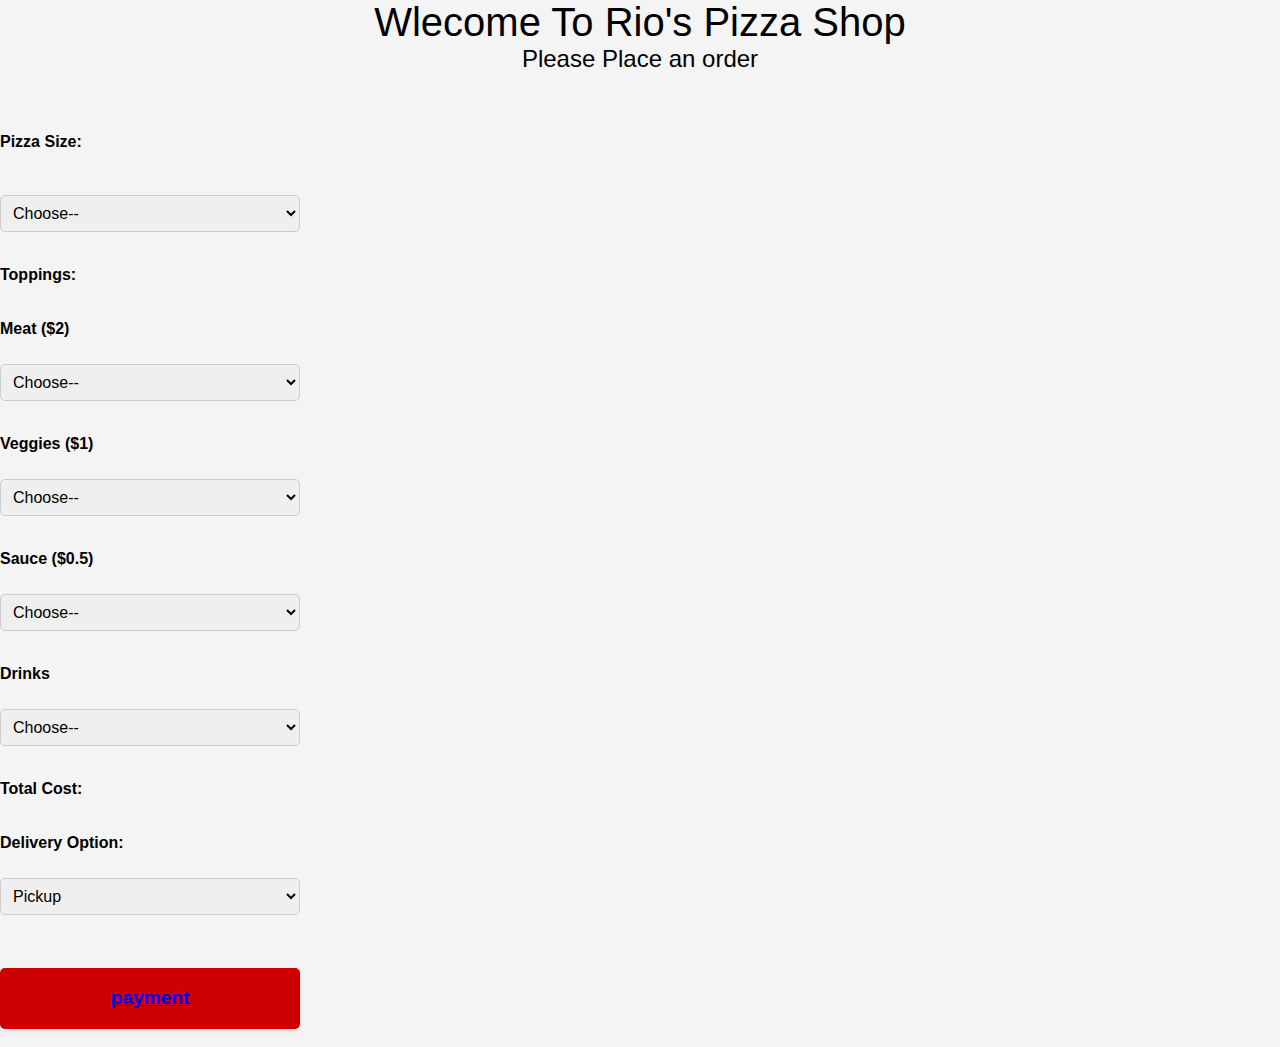
<file: index.html>
<!DOCTYPE html>
<html lang="en">
<head>
	<script src="js/script.js"></script>
	<link rel="stylesheet" href="css/style.css">
	<title>Pizza Parlor</title>
</head>
<body>
<h1>Wlecome To Rio's Pizza Shop</h1>
<h2>Please Place an order</h2>

</select><br><br>
<label for="size">Pizza Size:</label><br><br>
<select id="size" name="size">
	<option value="0">Choose--</option>
	<option value="small">Small ($10)</option>
	<option value="medium">Medium ($14)</option>
	<option value="large">Large($20)</option>
</select><br><br>
<label for="toppings">Toppings:</label><br><br>
<label for="meat">Meat ($2)</label><br>
<select id="meat" name="meat">
	<option value="0">Choose--</option>
	<option value="0">No Meat</option>
	<option value="2">Beaf</option>
	<option value="3">Steak</option>
	<option value="3">Chicken</option>
	<option value="4">Vegetable</option>
</select><br><br>
<label for="veggies">Veggies ($1)</label><br>
<select id="veggies" name="veggies">
	<option value="0">Choose--</option>
	<option value="0">No Veggies</option>
	<option value="1">Mushrooms ($1)</option>
	<option value="1.5">Onions ($1)</option>
	<option value="1.5">Peppers ($1)</option>
	<option value="2">Olives ($1)</option>
</select><br><br>
<label for="sauce">Sauce ($0.5)</label><br>
<select id="sauce" name="sauce">
	<option value="0">Choose--</option>
	<option value="0">No Sauce</option>
	<option value="0.5">Marinara</option>
	<option value="0.75">Alfredo</option>
	<option value="1">BBQ</option>
</select><br><br>
<label for="drinks">Drinks</label><br>
<select id="drinks" name="drinks">
	<option value="0">Choose--</option>
	<option value="0">No Drinks</option>
	<option value="1">Soda ($3)</option>
	<option value="2">Juice($2)</option>
	<option value="3">Beer($5)</option>
</select><br><br>
<label for="total-cost">Total Cost:</label>
<span id="totalCostInput"></span><br><br>
<label for="delivery-option">Delivery Option:</label><br>
<select id="delivery-option" name="delivery-option">
	<option value="pickup">Pickup</option>
	<option value="delivery">Delivery</option>
</select><br><br>
	<button type="submit" id="submit-btn"><a href="payment.html">payment</a></button><br><br>
</body>
</html>
</file>
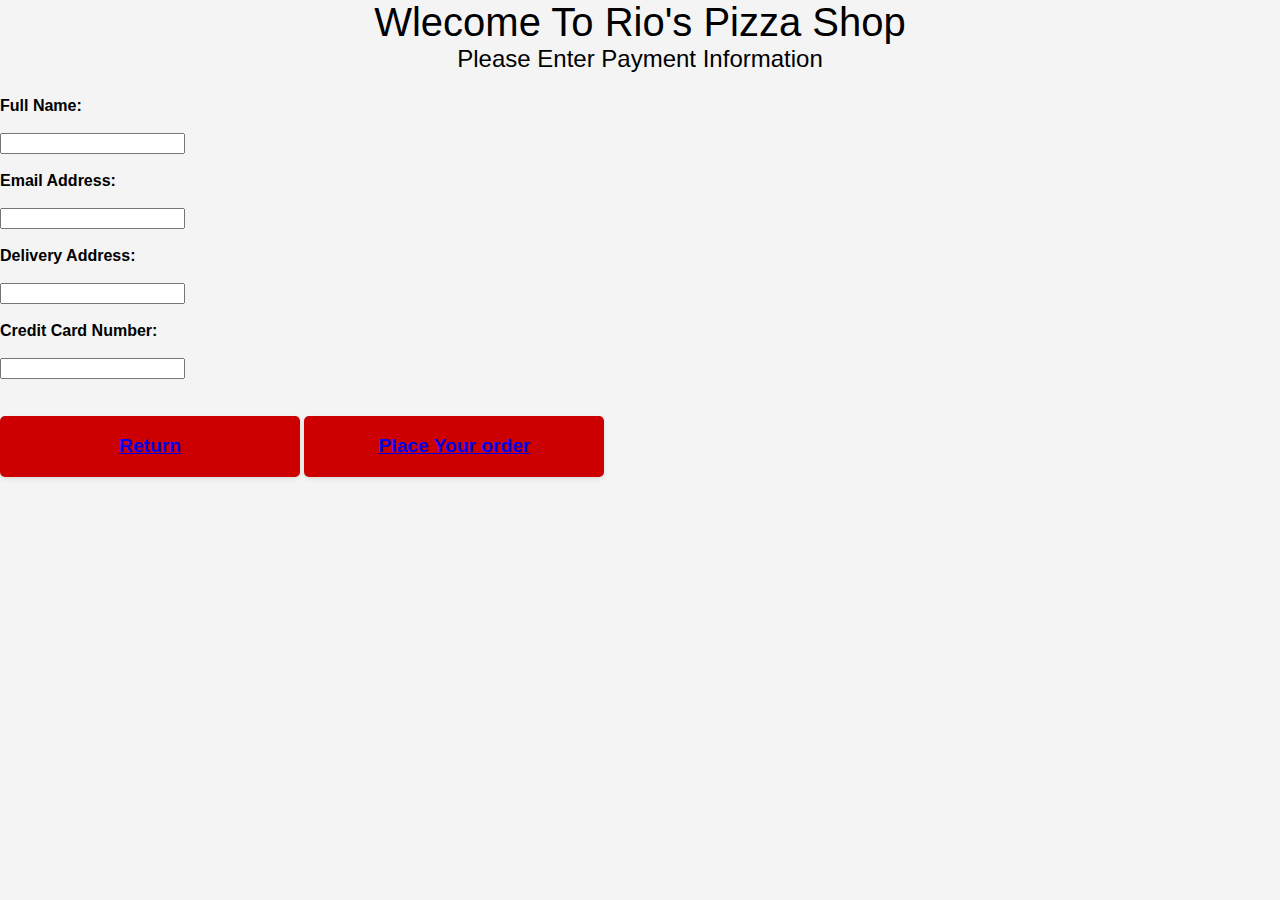
<file: payment.html>
<!DOCTYPE html>
<html lang="en">
<head>
  <link rel="stylesheet" href="css/style.css">
  <title>Pizza Parlor</title>
</head>
<body>

  <h1>Wlecome To Rio's Pizza Shop</h1>
  <h2>Please Enter Payment Information</h2>
      <label for="full-name">Full Name:</label><br>
      <input type="text" id="full-name" name="full-name" required><br><br>
      <label for="email">Email Address:</label><br>
      <input type="email" id="email" name="email" required><br><br>
      <label for="address">Delivery Address:</label><br>
      <input type="text" id="address" name="address" required><br><br>
      <label for="credit-card">Credit Card Number:</label><br>
      <input type="text" id="credit-card" name="credit-card">
      <!-- <label for="Expiration">Expiration date:</label><br>
      <input type="text" id="Expiration" name="Expiration" required><br><br> -->
      <br><br>
      <button type="submit" id="submit-btn"><a href="index.html">Return</a></button>
      <button type="submit" id="submit-btn"><a href="place-order.html">Place Your order</a></button>
</body>
</html>
</file>
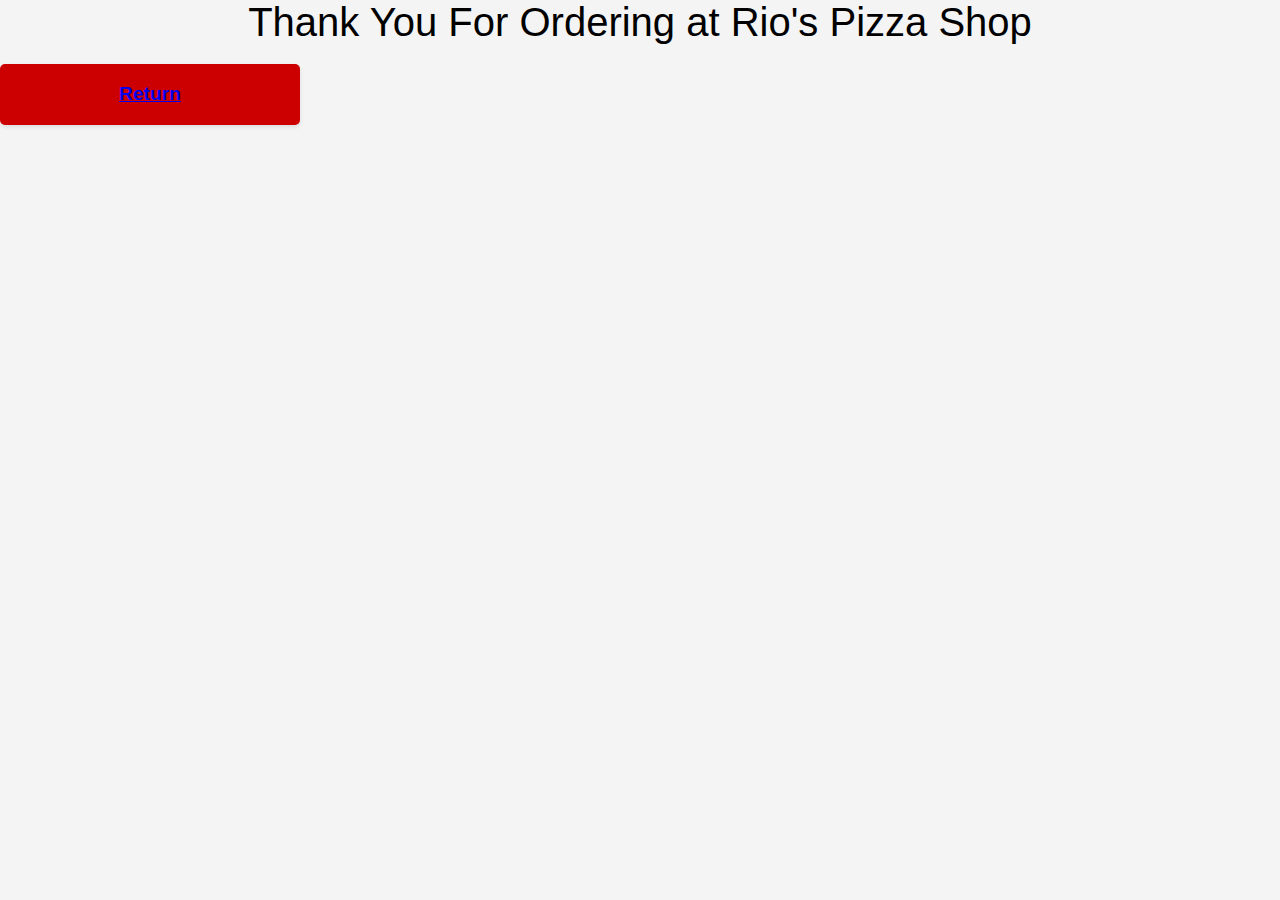
<file: place-order.html>
<!DOCTYPE html>
<html lang="en">
<head>
<link rel="stylesheet" href="css/style.css">
  <title>Document</title>
</head>
<body>
  <h1>Thank You For Ordering at Rio's Pizza Shop</h1>

  <button type="submit" id="submit-btn"><a href="index.html">Return</a></button>
</body>
</html>
</file>
<file: css/style.css>
body {
  font-family: Arial, sans-serif;
  background-color: #f4f4f4;
  margin: 0;
  padding: 0;
}
header {
  background-color: #cc0000;
  color: #fff;
  padding: 1em;
}
h1 {
  margin: 0;
  font-size: 2.5em;
  font-weight: normal;
  text-align: center;
}
h2 {
  margin: 0 0 1em;
  font-size: 1.5em;
  font-weight: normal;
  text-align: center;
}

.container {
  max-width: 800px;
  margin: 0 auto;
  padding: 2em;
  background-color: #fff;
  box-shadow: 0 4px 8px rgba(0,0,0,.1);
}

form {
  display: flex;
  flex-wrap: wrap;
  justify-content: center;
  align-items: flex-start;
  margin: 1em 0;
  padding: 1em;
  background-color: #f9f9f9;
  border-radius: 5px;
  box-shadow: 0 2px 4px rgba(0,0,0,.1);
}

label {
  font-weight: bold;
  margin-right: 1em;
  flex-basis: 100%;
  display: block;
}

select {
  font-size: 1em;
  padding: .5em;
  margin: .5em 0 1em;
  border: 1px solid #ccc;
  border-radius: 5px;
  width: 100%;
  max-width: 300px;
}

button[type="submit"] {
  background-color: #cc0000;
  color: #fff;
  font-size: 1.2em;
  font-weight: bold;
  padding: 1em;
  border: none;
  border-radius: 5px;
  cursor: pointer;
  transition: background-color .2s ease-in-out;
  box-shadow: 0 2px 4px rgba(0,0,0,.1);
  margin-top: 1em;
  max-width: 300px;
  width: 100%;
}

button[type="submit"]:hover {
  background-color: #a80000;
}

#total-cost {
  font-weight: bold;
  margin-left: .5em;
}

.order-summary {
  flex-basis: 100%;
  margin-top: 2em;
  padding: 1em;
  background-color: #f9f9f9;
  border-radius: 5px;
  box-shadow: 0 2px 4px rgba(0,0,0,.1);
}

.order-summary h3 {
  margin: 0 0 .5em;
  font-size: 1.5em;
  font-weight: normal;
}

.order-summary ul {
  margin: 0;
  padding: 0;
  list-style: none;
}
</file>
